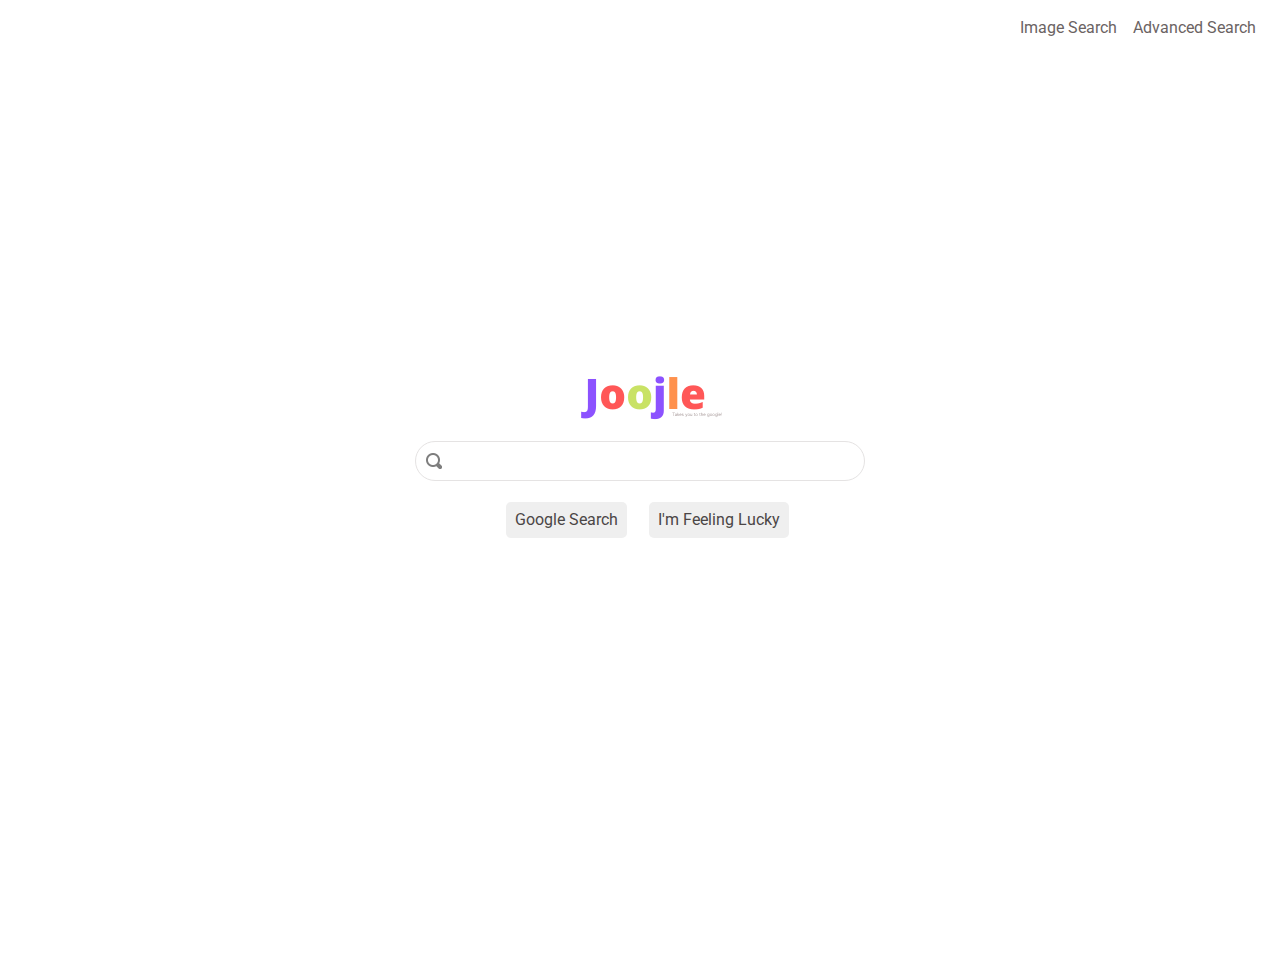
<file: index.html>
<!DOCTYPE html>
<html lang="en">
    <head>
        <title>Google Search</title>
        <link rel="stylesheet" href="https://stackpath.bootstrapcdn.com/bootstrap/4.4.1/css/bootstrap.min.css" integrity="sha384-Vkoo8x4CGsO3+Hhxv8T/Q5PaXtkKtu6ug5TOeNV6gBiFeWPGFN9MuhOf23Q9Ifjh" crossorigin="anonymous">
        <link rel="stylesheet" href="./index.css">
        <link rel="preconnect" href="https://fonts.gstatic.com/">
        <link href="https://fonts.googleapis.com/css2?family=Roboto:wght@300&display=swap" rel="stylesheet">
    </head>
    <body>
        <nav class="navbar navbar-expand-md">
                <ul class="navbar-nav ml-auto">
                    <li class="nav-item">
                        <a class="nav-link" href="./imagesearch.html">Image Search</a>
                    </li>
                    <li class="nav-item">
                        <a class="nav-link" href="./advancesearch.html">Advanced Search</a>
                    </li>
                </ul>
        </nav>
        
        <div class="d-flex align-items-center min-vh-100">
           <div class="container">
                <div class="d-flex justify-content-center itembox">
                    <form class="form" action="https://google.com/search">
                    <img class="imagej" src="./Joojle.png">
                    <input class="searchbox base d-flex justify-content-center" type="text" name="q">                 
                    <table>
                    <tr>
                    <td><input class="searchbtn base d-flex justify-content-center" type="submit" value="Google Search"></td>
                    <td><input type="submit" name="btnI" value="I'm Feeling Lucky" class="button searchbtn special base d-flex justify-content-center"></td>
                    </tr>
                    </table>
                    </form>     
                </div>      
            </div>
        </div>      
    </body>
</html>
</file>
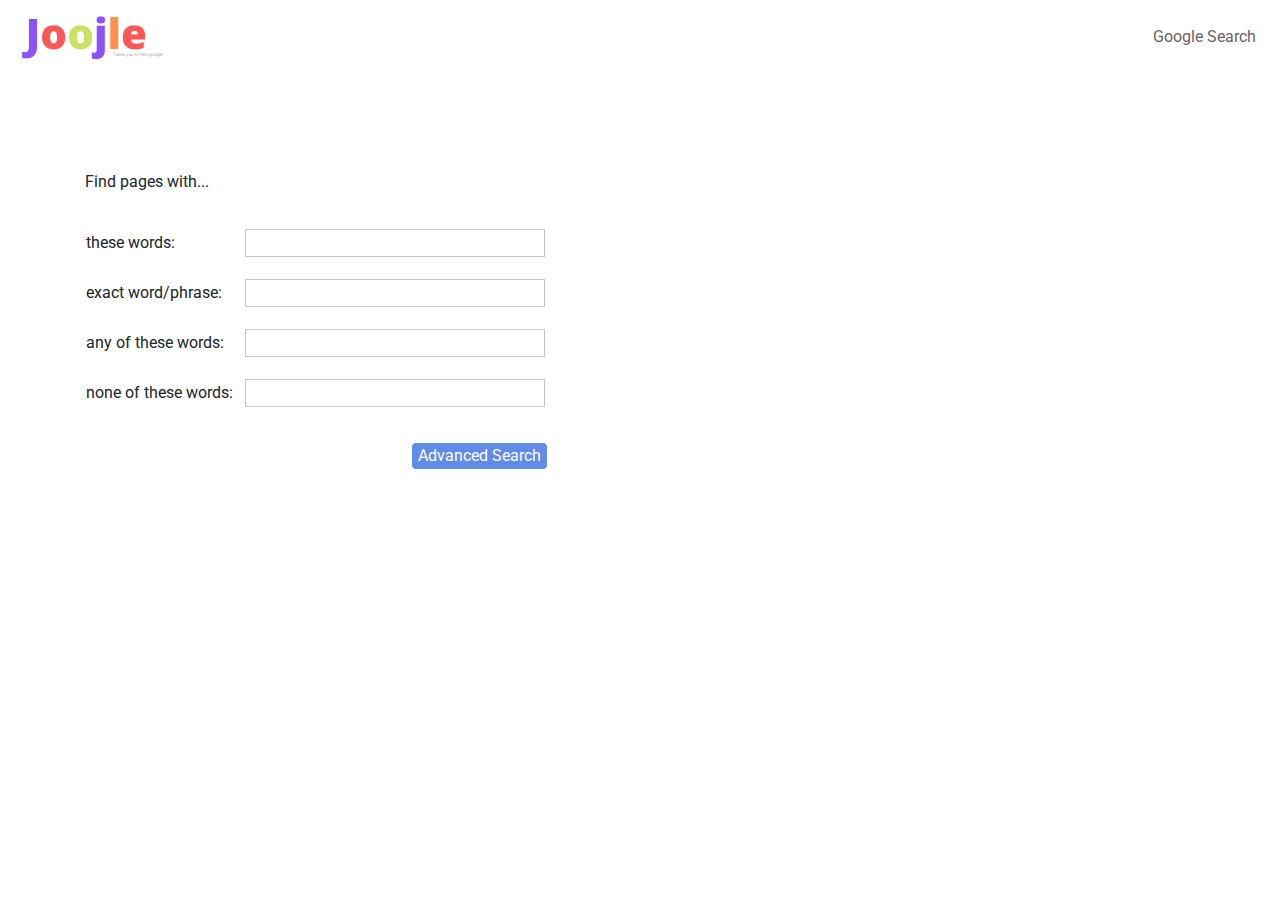
<file: advancesearch.html>
<!DOCTYPE html>
<html lang="en">
<head>
    <title>Advanced Search</title>
    <link rel="stylesheet" href="https://stackpath.bootstrapcdn.com/bootstrap/4.4.1/css/bootstrap.min.css" integrity="sha384-Vkoo8x4CGsO3+Hhxv8T/Q5PaXtkKtu6ug5TOeNV6gBiFeWPGFN9MuhOf23Q9Ifjh" crossorigin="anonymous">
    <link rel="stylesheet" href="./advancesearch.css">
    <link href="https://fonts.googleapis.com/css2?family=Roboto:wght@300&display=swap" rel="stylesheet">
</head>
<body>
    <nav class="navbar navbar-expand-md">
        <a class="navbar-brand" href="#"> 
  
            <!-- Add logo with size of 90*80 -->
            <img src= "./Joojle.png"
            width="147" height="auto" alt=""> 
        </a> 
        <ul class="navbar-nav ml-auto">
            <li class="nav-item">
                <a class="nav-link" href="./index.html">Google Search</a>
            </li>
        </ul>
    </nav>
    <div class="d-flex align-items-center vh-75">       
        <div class="container">
            <br><br><br><br>
            <form action="https://google.com/search">
                Find pages with... <br><br>
                <table>
                    <tr>
                        <td>these words:</td> <td><input class="inputbox" type="text" name="as_q" ></td>
                    </tr>
                    <tr>
                        <td>exact word/phrase:</td> <td><input class="inputbox" type="text" name="as_epq" ></td>
                    </tr>
                    <tr>
                        <td>any of these words:</td> <td><input class="inputbox" type="text" name="as_oq" ></td>
                    </tr>
                    <tr>
                        <td>none of these words:</td> <td><input class="inputbox" type="text" name="as_eq" ></td>
                    </tr>
                </table>
                <br><input class="searchbtn" type="submit" value="Advanced Search">
            </form>                 
        </div>
    </div>
</body>
</html>
</file>
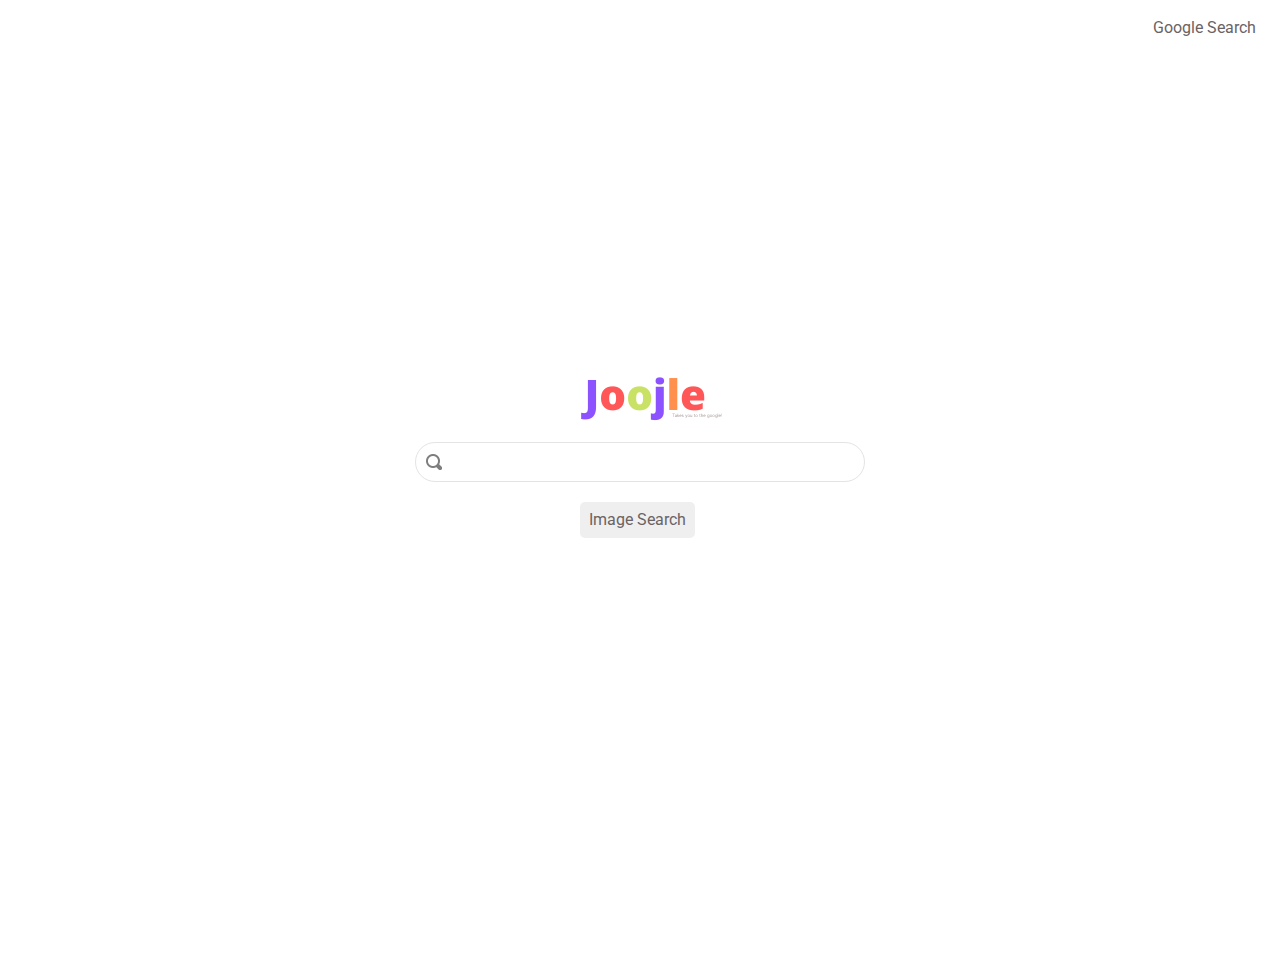
<file: imagesearch.html>
<!DOCTYPE html>
<html lang="en">
<head>
    <title>Image Search</title>
    <link rel="stylesheet" href="https://stackpath.bootstrapcdn.com/bootstrap/4.4.1/css/bootstrap.min.css" integrity="sha384-Vkoo8x4CGsO3+Hhxv8T/Q5PaXtkKtu6ug5TOeNV6gBiFeWPGFN9MuhOf23Q9Ifjh" crossorigin="anonymous">
    <link rel="stylesheet" href="./index.css">
    <link href="https://fonts.googleapis.com/css2?family=Roboto:wght@300&display=swap" rel="stylesheet">
</head>
<body>
    <nav class="navbar navbar-expand-md">
        <ul class="navbar-nav ml-auto">
            <li class="nav-item">
                <a class="nav-link" href="./index.html">Google Search</a>
            </li>
        </ul>
    </nav>
    <div class="d-flex align-items-center vh-100">
        <div class="container">
            <div class="d-flex justify-content-center itembox">
                <form class="form" action="https://www.google.com/images">
                <img class="imagej" src="./Joojle.png">
                <input class="searchbox base d-flex justify-content-center" type="text" name="q">
                <input id="special" class="d-flex justify-content-center" type="submit" value="Image Search">
                </form>   
            </div>      
        </div>
    </div>
</body>
</html>
</file>
<file: index.css>
.base {
    border: none; /* Prevents default border color bleeding */
    border: solid 1px;
    border-radius: 20px;
    border-color: rgb(204, 200, 200);
    outline: none;
}

.base.searchbtn {
    border: hidden;
    font-family: 'Roboto', 'Times New Roman', Times, serif;
    margin-left: 90px;
    margin-top: 20px;
    padding: 6px 9px 6px 9px;
    border-radius: 5px;
    color: rgb(75, 70, 70);
}

.base.searchbtn.special {
    margin-left: 20px;
}

.base.searchbox {
    margin-top: -100px;
    width: 450px;
    padding: 7px 30px 7px 33px;
    background:url("./search.png");
    background-repeat: no-repeat;
    background-position-x: 10px;
    background-position-y: 11px;
    opacity: 0.5;
}

#special {
    border: hidden;
    font-family: 'Roboto', 'Times New Roman', Times, serif;
    margin-left: 165px;
    margin-top: 20px;
    padding: 6px 9px 6px 9px;
    border-radius: 5px;
    color: rgb(107, 99, 99);
}

.base:hover {
    box-shadow: 0 0 11px rgba(33,33,33,.2);
}

.nav-link {
    font-family: 'Roboto', Times, serif;
}

.imagej {
    margin-bottom: 120px;
    margin-left: 160px;
}

.itembox {
    margin-bottom: 100px;
}
a {
    color:rgb(107, 99, 99);
  }

body {
    overflow-y: hidden;
}
</file>
<file: advancesearch.css>
.inputbox {
    width: 300px;
    border: none; /* Prevents default border color bleeding */
    border: solid 1px #c9c4c4;
    margin-left: 25px;
    margin: 10px;
}

.searchbtn {
    border: none; /* Prevents default border color bleeding */
    border: solid 1px;
    color:  #ffffff;
    font-family: 'Roboto', 'Times New Roman', Times, serif;
    background-color: #618be7;
    border-radius: 5px;
    margin-left: 326px;
}

.nav-link {
    font-family: 'Roboto', 'Times New Roman', Times, serif;
}

a {
    color:rgb(107, 99, 99);
  }
</file>
